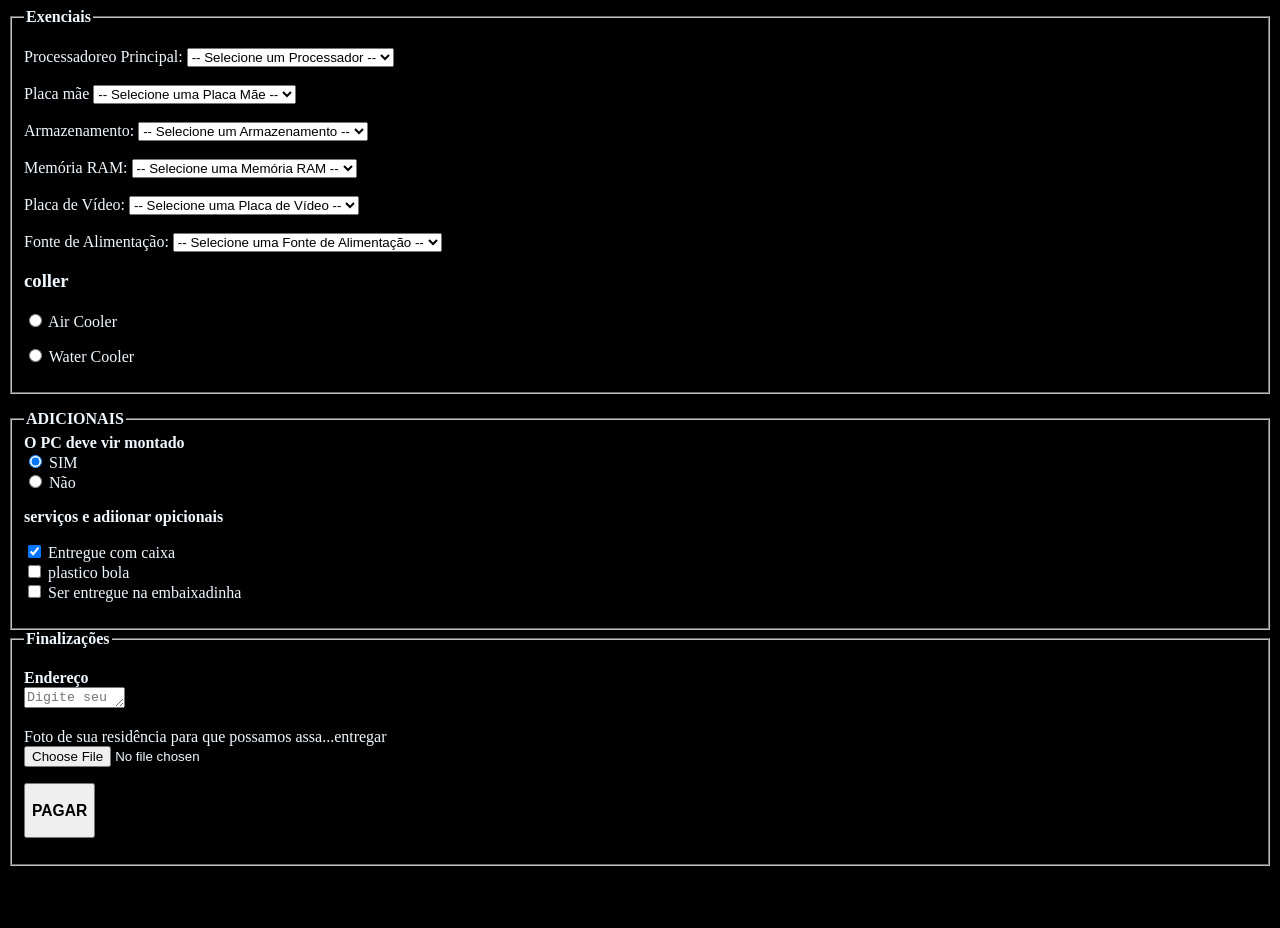
<file: montarPC.html>
<!DOCTYPE html>
<html lang="pt-br">
<head>
<meta charset="UTF-8">
<meta http-equiv="X-UA-Compatible" content="IE=edge">
<meta name="viewport" content="width=device-width, initial-scale=1.0">
<title>DEsmonte seu PC</title>
<link rel="stylesheet" href="./script.css">        <!-- Estilo para a página    -->

</head>

<body style="color: aliceblue;">

 <fieldset>
        <legend><strong>Exenciais</strong></legend>
        <p>
            <label for="gpu">Processadoreo Principal:</label>
            <select id="gpu" name="gpu" required>
                <option value="">-- Selecione um Processador --</option>
                <option value="i512600k">Intel i5-12600K (Entry)</option>
                <option value="r57600x">AMD R5 7600X (Mid-Range)</option>
                <option value="r77800x">AMD R7 7800X (High-End 4K)</option>
            </select><br><br>
                        <label for="placa_mae">Placa mãe</label>
            <select id="placa_mae" name="placa_mae" required>
                <option value="">-- Selecione uma Placa Mãe --</option>
                <option value="b660">Intel B660 (Entry)</option>
                <option value="x570">AMD X570 (Mid-Range)</option>
                <option value="x670">AMD X670 (High-End 4K)</option>
            </select><br><br>
                        <label for="armazenamento">Armazenamento:</label>
            <select id="armazenamento" name="armazenamento" required>
                <option value="">-- Selecione um Armazenamento --</option>
                <option value="ssd">SSD (Entry)</option>
                <option value="hdd">HDD (Mid-Range)</option>
                <option value="nvme">NVMe (High-End 4K)</option>
            </select><br><br>
                        <label for="ram">Memória RAM:</label>
            <select id="ram" name="ram" required>
                <option value="">-- Selecione uma Memória RAM --</option>
                <option value="8gb">8GB (Entry)</option>
                <option value="16gb">16GB (Mid-Range)</option>
                <option value="32gb">32GB (High-End 4K)</option>
            </select><br><br>
                        <label for="PLaca de Video">Placa de Vídeo:</label>
            <select id="placa_de_video" name="placa_de_video" required>
                <option value="">-- Selecione uma Placa de Vídeo --</option>
                <option value="rtx3060">NVIDIA RTX 3060 (Entry)</option>
                <option value="rtx3080">NVIDIA RTX 3080 (Mid-Range)</option>
                <option value="rtx4090">NVIDIA RTX 4090 (High-End 4K)</option>
            </select><br><br>
                        <label for="fonte">Fonte de Alimentação:</label>
            <select id="fonte" name="fonte" required>
                <option value="">-- Selecione uma Fonte de Alimentação --</option>
                <option value="500w">500W (Entry)</option>
                <option value="650w">650W (Mid-Range)</option>
                <option value="850w">850W (High-End 4K)</option>
            </select><br>

    <h3>coller</h3>

    <!-- Opções Principais (Botões Radio) -->
    <div class="opcao-grupo">
        <label>
            <input type="radio" name="tipo_cooler" value="air" onclick="alternarPerguntas()"> 
            Air Cooler
        </label>
    </div>
    <div class="opcao-grupo">
        <label>
            <input type="radio" name="tipo_cooler" value="water" onclick="alternarPerguntas()"> 
            Water Cooler
        </label>
    </div>

    <!-- Bloco que aparece se escolher Air Cooler -->
    <div id="bloco-air" class="pergunta-dinamica">
        <label for="select-air">Qual Air Cooler você quer comprar?</label>
        <select id="select-air">
            <option value="">[Selecione seu Air Cooler]</option>
            <option value="cooler-master">Cooler Master Hyper H412R</option>
            <option value="deepcool">DeepCool AK400</option>
            <option value="noctua">Noctua NH-D15</option>
        </select>
    </div>

    <!-- Bloco que aparece se escolher Water Cooler -->
    <div id="bloco-water" class="pergunta-dinamica">
        <label for="select-water">Qual Water Cooler você quer comprar?</label>
        <select id="select-water">
            <option value="">[Selecione seu Water Cooler]</option>
            <option value="corsair">Corsair iCUE H100i</option>
            <option value="nzxt">NZXT Kraken 240</option>
            <option value="rise-mode">Rise Mode Aura Frost</option>
        </select>
    </div>

    <script>
        function alternarPerguntas() {
            // Obtém o valor do rádio que está marcado
            const opcaoSelecionada = document.querySelector('input[name="tipo_cooler"]:checked').value;
            
            // Pega os dois blocos de perguntas do HTML
            const blocoAir = document.getElementById('bloco-air');
            const blocoWater = document.getElementById('bloco-water');

            // Lógica para mostrar um e esconder o outro
            if (opcaoSelecionada === 'air') {
                blocoAir.style.display = 'block';      // Mostra Air
                blocoWater.style.display = 'none';     // Esconde Water
            } else if (opcaoSelecionada === 'water') {
                blocoAir.style.display = 'none';     // Esconde Air
                blocoWater.style.display = 'block';    // Mostra Water
            }
        }
    </script>




        </p>
    </fieldset>
    <p>
         <fieldset>
        <legend><strong>ADICIONAIS</strong></legend>
        <strong>O PC deve vir montado</strong>
        <div>
        <input type="radio" id="SIM" name="escolha" value="SIM" checked></input>
        <label for="SIM">SIM</label><br>
        <input type="radio" id="NÃO" name="escolha" value="NÃO"></input>
        <label for="NÃO">Não</label><br>
        </div>
    </p>
     <p>
        <strong> serviços e adiionar opicionais</strong>
        <div>
        <input type="checkbox" id="caixa" name="adicionais" value="caixa" checked></input>
        <label for="caixa">Entregue com caixa</label><br>
        <input type="checkbox" id="bolha" name="adicionais" value="bolha"></input>
        <label for="bolha">plastico bola</label><br>
        <input type="checkbox" id="embaixadinha" name="adicionais" value="embaixadinha"></input>
        <label for="embaixadinha">Ser entregue na embaixadinha</label><br>  
        </div>
    </p>
    </fieldset>
         <fieldset>
        <legend><strong>Finalizações</strong></legend>
    <p>
        <label for="entrega"><strong>Endereço</strong></label><br>
        <textarea id="entrega" name="entrega" rows="1" cols="10" placeholder="Digite seu endereço"></textarea>
    </p>
    <p>
         <label for="foto_referencia">Foto de sua residência para que possamos assa...entregar</label><br>
         <input type="file" id="foto_referencia" name="foto_referencia" accept="image/*">
    </p>
    <p>
    <a href="index.html">
        <button type="button"><h3 style="color: rgb(0, 0, 0)">PAGAR</h3></button>
    </a>

    </p>
    </fieldset>
    <br>
        <br>
    <br>

    


</body>
</html>
</file>
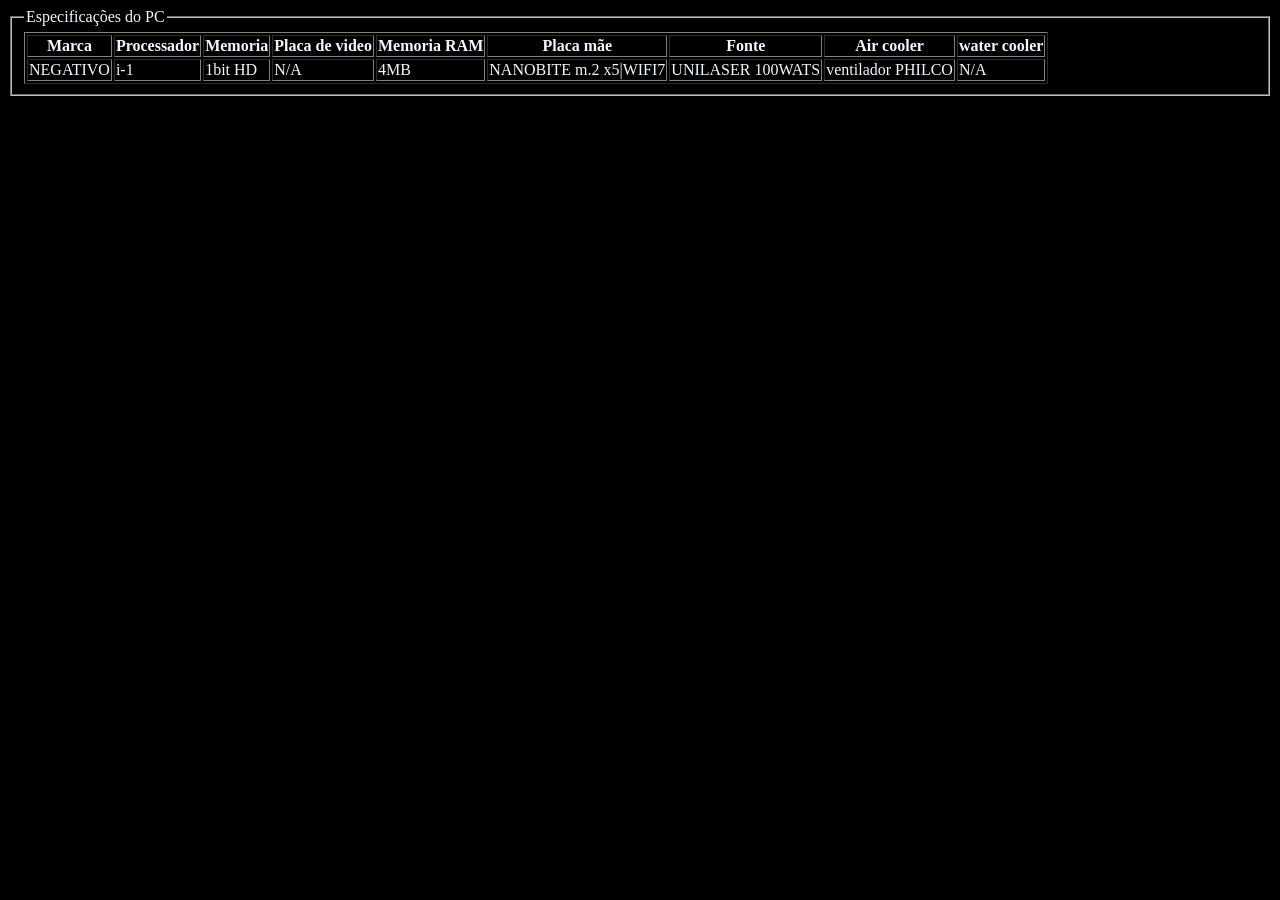
<file: tabelaPC.html>
<!DOCTYPE html>
<html lang="pt-br">
<head>
    <meta charset="UTF-8">
    <meta name="viewport" content="width=device-width, initial-scale=1.0">
    <title>PC</title>
    <link rel="stylesheet" href="./script.css">
</head>
<body>
    <fieldset>
        <legend style="color: aliceblue;">Especificações do PC</legend>
    <table border="1" style="color: aliceblue;">
        <thead>
            <tr>
                <th>Marca</th>
                <th>Processador</th>
                <th>Memoria</th>
                <th>Placa de video</th>
                <th>Memoria RAM</th>
                <th>Placa mãe</th>
                <th>Fonte</th>
                <th>Air cooler</th>
                <th>water cooler</th>
            </tr>                 
                <tr>    
                    <td>NEGATIVO</td>
                    <td>i-1</td>
                    <td>1bit HD</td>
                    <td>N/A</td>
                    <td>4MB</td>
                    <td>NANOBITE m.2 x5|WIFI7</td>
                    <td>UNILASER 100WATS</td>
                    <td>ventilador PHILCO</td>
                    <td>N/A</td>
                </tr>
            </tbody>
        </thead>

        </tr>
        </fieldset>
</body>
</html>
</file>
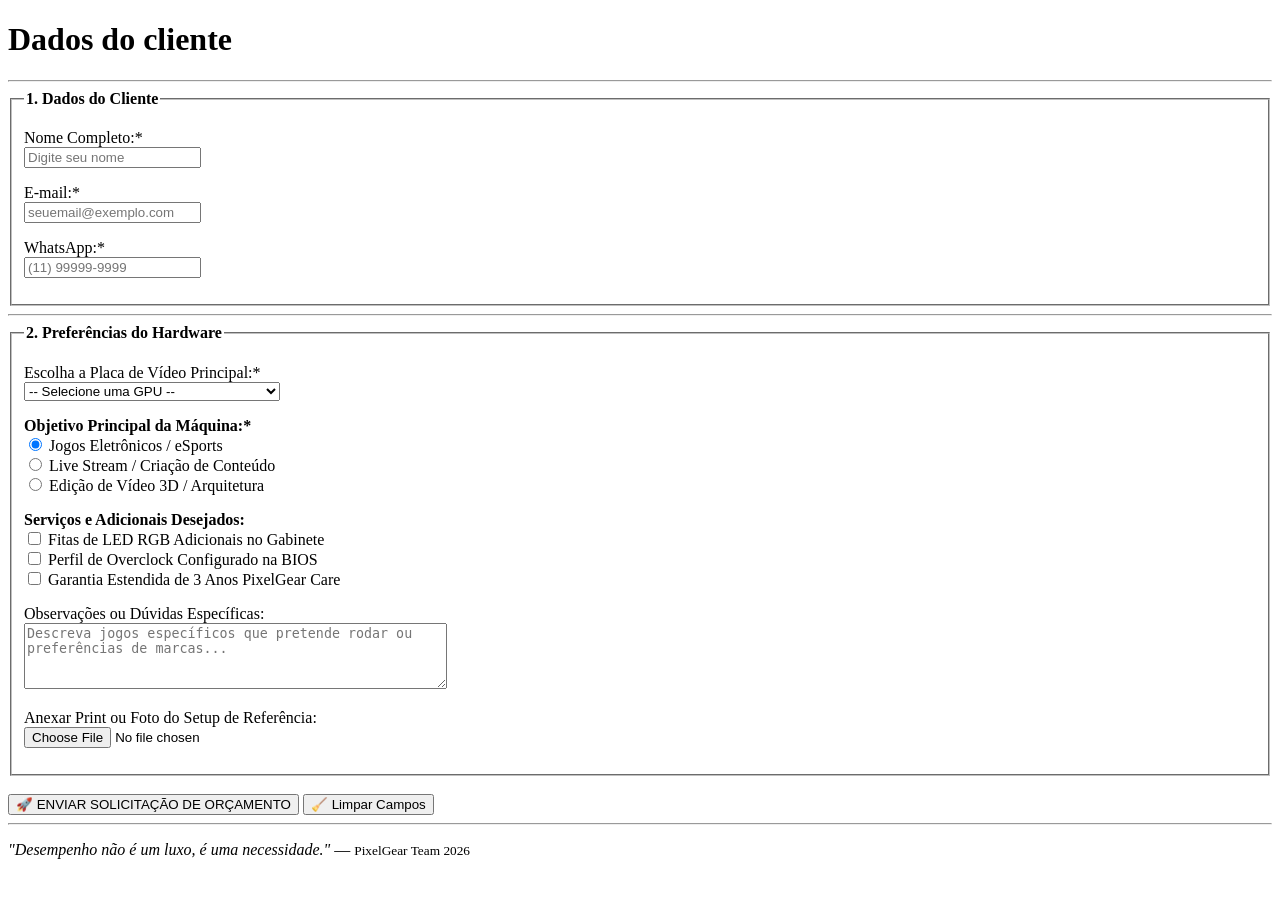
<file: testes.html>
<!DOCTYPE html>
<html lang="pt-BR">
<head>
    <meta charset="UTF-8">
    <meta name="viewport" content="width=device-width, initial-scale=1.0">
    <meta name="description" content="PixelGear - Loja especializada em PC Gamer, Periféricos e Setups eSports.">
    <title>PixelGear | High Performance Gaming</title>
</head>

<!-- bgcolor="#121214" text="#E1E1E6" -->
<body >
    <h1>Dados do cliente</h1>
	
	<hr>
	
<!-- Grupo 1: Dados do Cliente -->
    <fieldset>
        <legend><strong>1. Dados do Cliente</strong></legend>
            
        <p>
            <label for="nome">Nome Completo:*</label><br>
            <input type="text" id="nome" name="nome" placeholder="Digite seu nome" required>
        </p>

        <p>
            <label for="email">E-mail:*</label><br>
            <input type="email" id="email" name="email" placeholder="seuemail@exemplo.com" required>
        </p>

        <p>
            <label for="whatsapp">WhatsApp:*</label><br>
            <input type="tel" id="whatsapp" name="whatsapp" placeholder="(11) 99999-9999" required>
        </p>
    </fieldset>
	
		
	<hr>
   

        <!-- Grupo 2: Configuração do Hardware -->
        <fieldset>
            <legend><strong>2. Preferências do Hardware</strong></legend>

            <p>
                <label for="gpu">Escolha a Placa de Vídeo Principal:*</label><br>
                <select id="gpu" name="gpu" required>
                    <option value="">-- Selecione uma GPU --</option>
                    <option value="gtx1650">NVIDIA GTX 1650 4GB (Entry)</option>
                    <option value="rtx4060ti">NVIDIA RTX 4060 Ti 8GB (Mid-Range)</option>
                    <option value="rtx4090">NVIDIA RTX 4090 24GB (High-End 4K)</option>
                </select>
            </p>

            <p>
                <strong>Objetivo Principal da Máquina:*</strong><br>
                <input type="radio" id="jogos" name="objetivo" value="jogos" checked>
                <label for="jogos">Jogos Eletrônicos / eSports</label><br>
                
                <input type="radio" id="streaming" name="objetivo" value="streaming">
                <label for="streaming">Live Stream / Criação de Conteúdo</label><br>
                
                <input type="radio" id="trabalho" name="objetivo" value="trabalho">
                <label for="trabalho">Edição de Vídeo 3D / Arquitetura</label>
            </p>

            <p>
                <strong>Serviços e Adicionais Desejados:</strong><br>
                <input type="checkbox" id="rgb" name="adicionais[]" value="rgb_extra">
                <label for="rgb">Fitas de LED RGB Adicionais no Gabinete</label><br>

                <input type="checkbox" id="overclock" name="adicionais[]" value="overclock">
                <label for="overclock">Perfil de Overclock Configurado na BIOS</label><br>

                <input type="checkbox" id="garantia_estendida" name="adicionais[]" value="garantia3anos">
                <label for="garantia_estendida">Garantia Estendida de 3 Anos PixelGear Care</label>
            </p>

            <p>
                <label for="observacoes">Observações ou Dúvidas Específicas:</label><br>
                <textarea id="observacoes" name="observacoes" rows="4" cols="50" placeholder="Descreva jogos específicos que pretende rodar ou preferências de marcas..."></textarea>
            </p>

            <p>
                <label for="foto_referencia">Anexar Print ou Foto do Setup de Referência:</label><br>
                <input type="file" id="foto_referencia" name="foto_referencia" accept="image/*">
            </p>
        </fieldset>

        <br>

        <button type="submit">🚀 ENVIAR SOLICITAÇÃO DE ORÇAMENTO</button>
        <button type="reset">🧹 Limpar Campos</button>

    </form>

    <hr>

    <!-- Rodapé -->
    <p><i>"Desempenho não é um luxo, é uma necessidade."</i> — <small>PixelGear Team 2026</small></p>

</body>
</html>
</file>
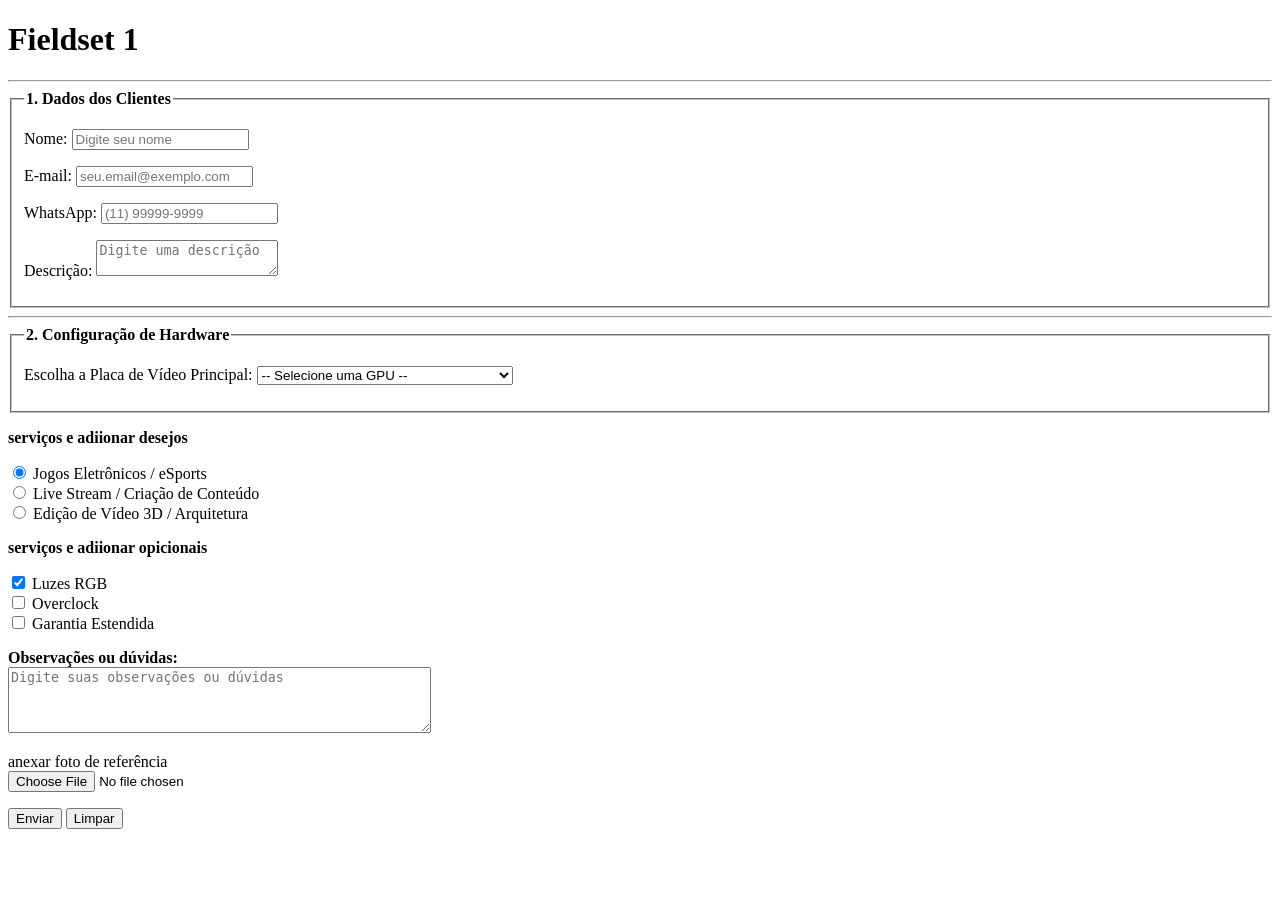
<file: testes2.html>
<!DOCTYPE html>
<html lang="pt-br">
<head>
    <meta charset="UTF-8">
    <title>Testes</title>
</head> 
<body>
    <form>
    <h1>Fieldset 1</h1>
    <hr>
    <!--Grupo 01 dados do cliente em fieldset-->
    <fieldset>
        <legend><strong>1. Dados dos Clientes</strong></legend>
        <p>
            <label for="nome">Nome:</label>
            <input type="text" id="nome" name="nome" placeholder="Digite seu nome" required>
        </p>
        <p>
            <label for="email">E-mail:</label>
            <input type="email" id="email" name="email" placeholder="seu.email@exemplo.com" required>
        </p>
        <p>
            <label for="whatsapp">WhatsApp:</label>
            <input type="tel" id="whatsapp" name="whatsapp" placeholder="(11) 99999-9999" required>
        </p>
        <p>
            <label for="descrição">Descrição:</label>
            <textarea id="descrição" name="descrição" placeholder="Digite uma descrição"></textarea>
        </p>
    </fieldset>
    <hr>
    <!-- grupo 2 configuração de hardware -->
    <fieldset>
        <legend><strong>2. Configuração de Hardware</strong></legend>
        <p>
            <label for="gpu">Escolha a Placa de Vídeo Principal:</label>
            <select id="gpu" name="gpu" required>
                <option value="">-- Selecione uma GPU --</option>
                <option value="gtx1650">NVIDIA GTX 1650 4GB (Entry)</option>
                <option value="rtx4060ti">NVIDIA RTX 4060 Ti 8GB (Mid-Range)</option>
                <option value="rtx4090">NVIDIA RTX 4090 24GB (High-End 4K)</option>
            </select>
        </p>
    </fieldset>
    <p>
        <strong> serviços e adiionar desejos</strong>
        <div>
        <input type="radio" id="jogos" name="objetivo" value="jogos" checked></input>
        <label for="jogos">Jogos Eletrônicos / eSports</label><br>
        <input type="radio" id="streaming" name="objetivo" value="streaming"></input>
        <label for="streaming">Live Stream / Criação de Conteúdo</label><br>
        <input type="radio" id="trabalho" name="objetivo" value="trabalho"></input>
        <label for="trabalho">Edição de Vídeo 3D / Arquitetura</label><br>  
        </div>
    </p>
     <p>
        <strong> serviços e adiionar opicionais</strong>
        <div>
        <input type="checkbox" id="led" name="adicionais" value="rgb" checked></input>
        <label for="led">Luzes RGB</label><br>
        <input type="checkbox" id="overclock" name="adicionais" value="overclock"></input>
        <label for="overclock">Overclock</label><br>
        <input type="checkbox" id="garantia extendida" name="adicionais" value="garantia extendida"></input>
        <label for="garantia extendida">Garantia Estendida</label><br>  
        </div>
    </p>
    <p>
        <label for="observacoes"><strong>Observações ou dúvidas:</strong></label><br>
        <textarea id="observacoes" name="observacoes" rows="4" cols="50" placeholder="Digite suas observações ou dúvidas"></textarea>
    </p>
    <p>
         <label for="foto_referencia">anexar foto de referência</label><br>
         <input type="file" id="foto_referencia" name="foto_referencia" accept="image/*">
    </p>
    <p>
        <button type="submit">Enviar</button>
        <button type="reset">Limpar</button>
    </p>
</body>
</html>
</file>
<file: script.css>
.imagem {
    display: flex;         /* Coloca o texto do lado do outro */
    align-items: center;  /* Alinha verticalmente ao centro */
    gap: 16px;            /* Espaçamento entre a imagem e o texto */
    border-radius: 5px;  /* Arredonda os cantos da imagem */
    border-color: rgb(155,155,255);
    border-style: solid;
  }
  .imagemDoLogin{
    display: flex;         /* Coloca o texto do lado do outro */
    align-items: center;  /* Alinha verticalmente ao centro */
    gap: 16px;            /* Espaçamento entre a imagem e o texto */
  }
  .texto{
    color: #ffffff;    
  }
  .subtitulo {
    font-size: 3em;     /* Tamanho da fonte do subtítulo */
    font-family: 'Finger Paint', cursive;/* Estilo da fonte do subtítulo */
    color: #ffffff;          /* Cor do subtítulo */
  }
    body {
        background-color: #000000;
        }
    header {  
        background-color: rgb(155,155,255);/* Cor de fundo do cabeçalho */
        color: white;               /* Cor do texto do cabeçalho */
        text-align: center;         /* Centraliza o texto do cabeçalho */
        padding: 15px 0;
    }

    footer {
        background-color: rgb(155,155,255);/* Cor de fundo do roda pé */
        color: rgb(0, 0, 0);               /* Cor do texto do roda pé */
        text-align: center;                 /* Centraliza o texto do roda pé */
        padding: 10px 0;
        color: rgb(0, 0, 0);
        text-align: center;
        padding: 10px 0;

        width: 100%;
        bottom: 0;
    }
            .opcao-grupo {
            margin-bottom: 15px;
        }
        /* Esconde as perguntas inicialmente */
        .pergunta-dinamica {
            display: none;
            margin-top: 15px;
            padding: 10px;
            border-left: 4px solid #007BFF;
        }
</file>
